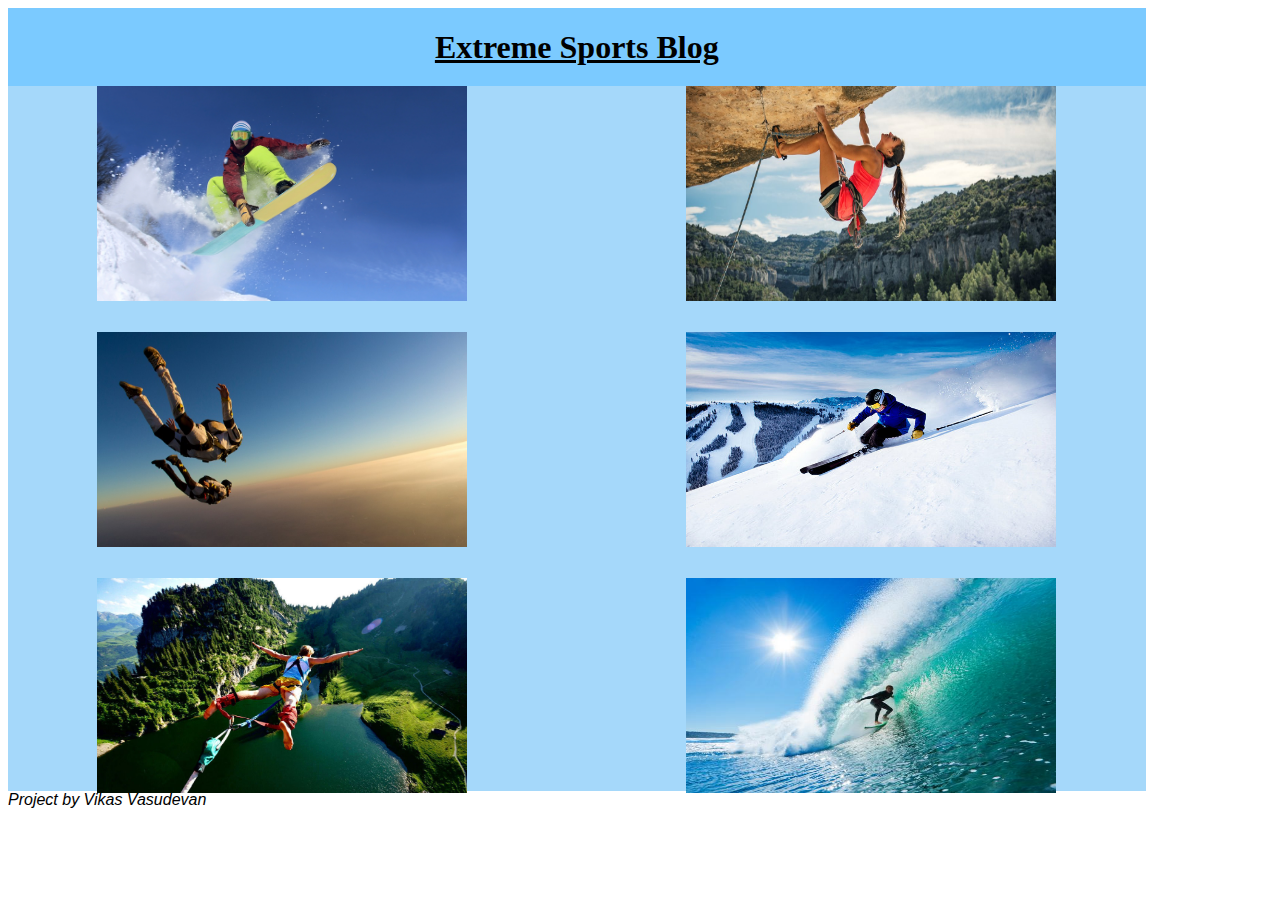
<file: Blog_Project/index.html>
<html lang="en">
<head>
    <meta charset="UTF-8">
    <meta http-equiv="X-UA-Compatible" content="IE=edge">
    <meta name="viewport" content="width=device-width, initial-scale=1.0">
    <link rel="stylesheet" href="styles/styles.css">
    <title>Blog</title>
</head>
<body>
    <div class="container">
        <div class="header">
            <h1><u> <a href="startup.html">Extreme Sports Blog</a></u></h1>
        </div>
      
        <div class="main">
            <div class="about">
               
            </div>
            
            <div class="mainGrid">
                
                <div class="photobox" id="photoOne">
                    <a id="pic1Link" href="snowboarding.html"><img src="styles/src/photo1.jpg" alt="" width="370px" height="215px" ></a>                    
                </div>
                
                <div class="photobox" id="photoTwo">
                    <a id="pic1Link" href="rockClimbing.html"><img src="styles/src/photo2.jpg" alt="" width="370px" height="215px"></a>
                </div>
                <div class="photobox" id="photoThree">
                    <a id="pic1Link" href="skydiving.html"><img src="styles/src/photo3.jpg" alt="" width="370px" height="215px"></a>
                </div>
                <div class="photobox" id="photoFour">
                    <a id="pic1Link" href="skiing.html"><img src="styles/src/photo4.jpg" alt="" width="370px" height="215px"></a>
                </div>
                <div class="photobox" id="photoFive">
                    <a id="pic1Link" href="bungee.html"><img src="styles/src/photo5.jpg" alt="" width="370px" height="215px"></a>
                </div>
                <div class="photobox" id="photoSix">
                    <a id="pic1Link" href="surfing.html"><img src="styles/src/photo6.jpg" alt="" width="370px" height="215px"></a>
                </div>
            </div>
        </div>
        <footer class="footer">
           <em> Project by Vikas Vasudevan</em>
        </footer>
    </div>
    
</body>
</html>
</file>
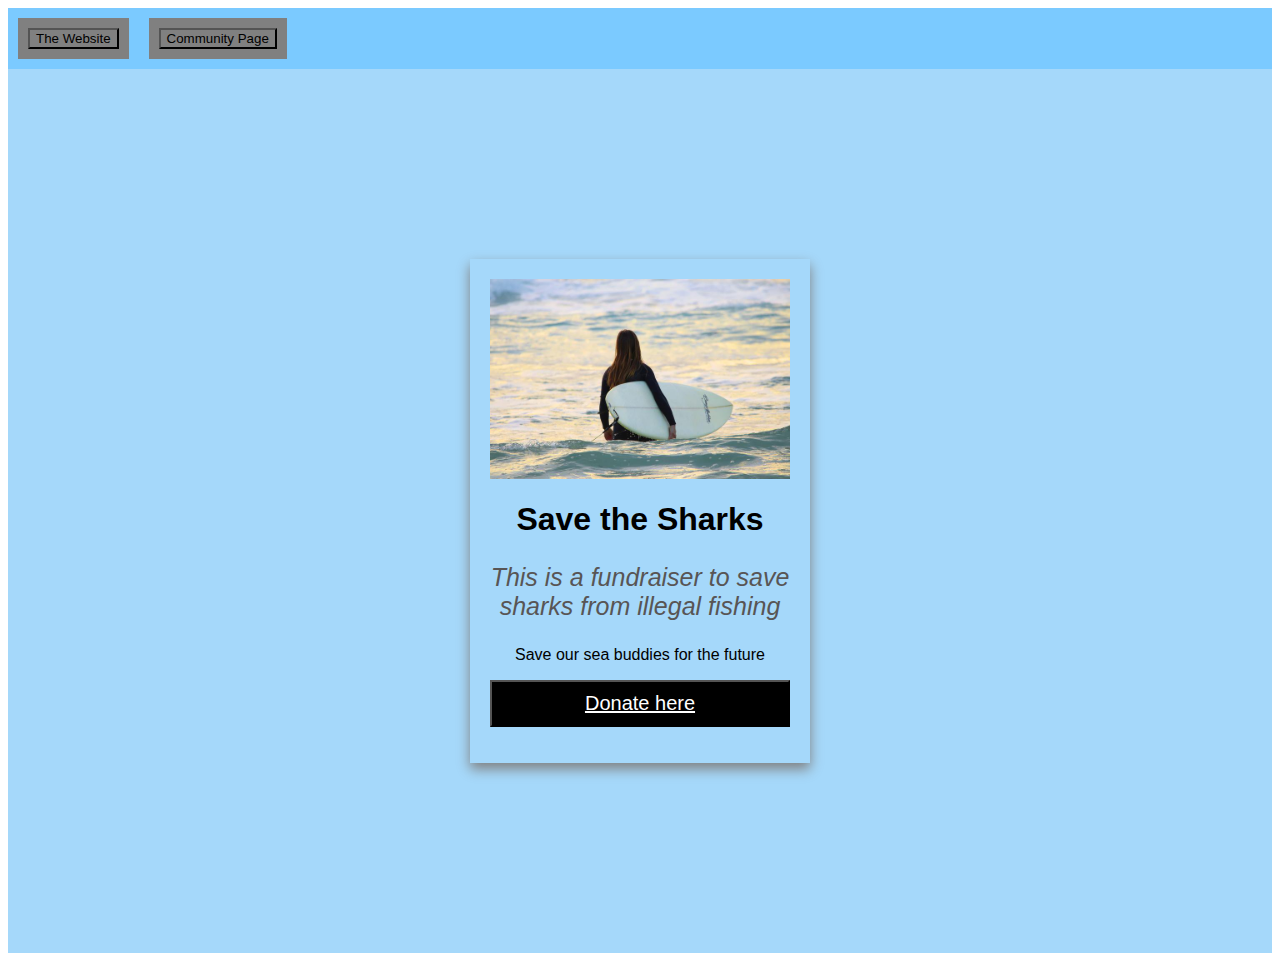
<file: Blog_Project/about.html>
<html lang="en">
<head>
    <meta charset="UTF-8">
    <meta http-equiv="X-UA-Compatible" content="IE=edge">
    <meta name="viewport" content="width=device-width, initial-scale=1.0">
    <link rel="stylesheet" href="styles/styles1.css">
    <title>About</title>
</head>
<body>
    <div class="flex-container">
        <div><button><a href="index.html">The Website</a></button> </div>
        <div><button>Community Page</button></div>
        

    </div>
    <div class="flex-container2">
        <div class="card1">
            <img src="styles/src/surfing.png" alt="Denim Jeans" style="width:100%">
            <h1>Save the Sharks</h1>
            <p class="subhead"><em>This is a fundraiser to save sharks from illegal fishing</em></p>
            <p>Save our sea buddies for the future</p>
            <p><button><u>Donate here</u></button></p>
          </div>
    </div>
</body>
</html>
</file>
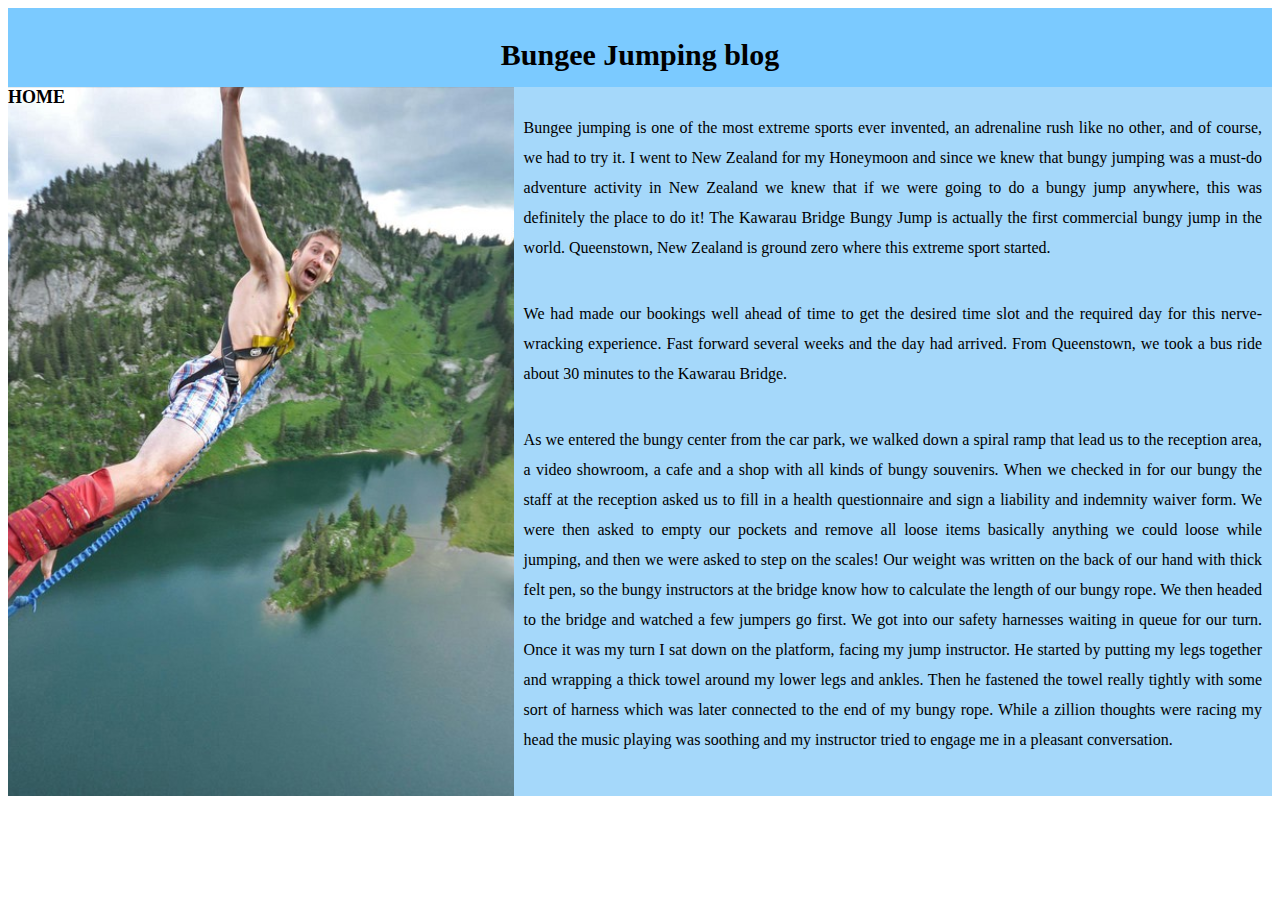
<file: Blog_Project/bungee.html>
<html lang="en">
<head>
    <meta charset="UTF-8">
    <meta http-equiv="X-UA-Compatible" content="IE=edge">
    <meta name="viewport" content="width=device-width, initial-scale=1.0">
    <link rel="stylesheet" href="styles/styles2.css">
    <title>Blogs</title>
</head>
<body>
    <div class="container">
        <div class="header1">
            <strong><p class="title">Bungee Jumping blog</p></strong>
        </div>
        <div class="pic5" title="Bungee, New Zealand">
            <a href="index.html" class="backBtn">HOME</a>
        </div>
        <div class="content">
            <p>Bungee jumping is one of the most extreme sports ever invented, an adrenaline rush like no other, and of course, we had to try it. I went to New Zealand for my Honeymoon and since we knew that bungy jumping was a must-do adventure activity in New Zealand we knew that if we were going to do a bungy jump anywhere, this was definitely the place to do it! The Kawarau Bridge Bungy Jump is actually the first commercial bungy jump in the world. Queenstown, New Zealand is ground zero where this extreme sport started.</p>
            <p>We had made our bookings well ahead of time to get the desired time slot and the required day for this nerve-wracking experience. Fast forward several weeks and the day had arrived. From Queenstown, we took a bus ride about 30 minutes to the Kawarau Bridge.</p>
            <p>As we entered the bungy center from the car park, we walked down a spiral ramp that lead us to the reception area, a video showroom, a cafe and a shop with all kinds of bungy souvenirs. When we checked in for our bungy the staff at the reception asked us to fill in a health questionnaire and sign a liability and indemnity waiver form. We were then asked to empty our pockets and remove all loose items basically anything we could loose while jumping, and then we were asked to step on the scales! Our weight was written on the back of our hand with thick felt pen, so the bungy instructors at the bridge know how to calculate the length of our bungy rope. We then headed to the bridge and watched a few jumpers go first.
                We got into our safety harnesses waiting in queue for our turn. Once it was my turn I sat down on the platform, facing my jump instructor. He started by putting my legs together and wrapping a thick towel around my lower legs and ankles. Then he fastened the towel really tightly with some sort of harness which was later connected to the end of my bungy rope. While a zillion thoughts were racing my head the music playing was soothing and my instructor tried to engage me in a pleasant conversation.</p>
        </div>
    </div>
    
</body>
</html>
</file>
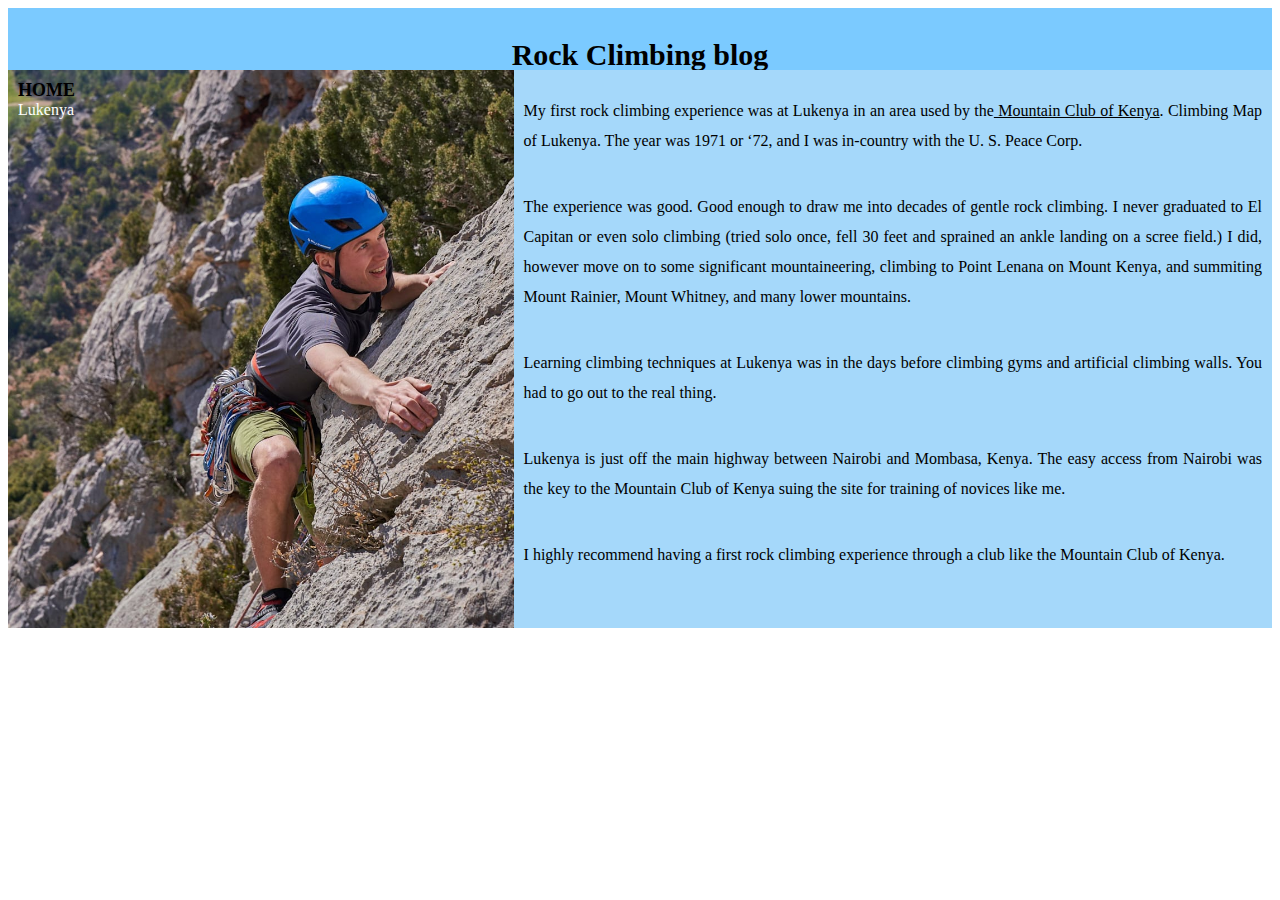
<file: Blog_Project/rockClimbing.html>
<html lang="en">
<head>
    <meta charset="UTF-8">
    <meta http-equiv="X-UA-Compatible" content="IE=edge">
    <meta name="viewport" content="width=device-width, initial-scale=1.0">
    <link rel="stylesheet" href="styles/styles2.css">
    <title>Blogs</title>
</head>
<body>
    <div class="container">
        <div class="header1">
            <strong><p class="title">Rock Climbing blog</p></strong>
        </div>
        <div class="pic2" title="Rock climbing, Lukenya, Kenya">
            <a href="index.html" class="backBtn">HOME</a>
            <figcaption style="color: white">Lukenya</figcaption>
        </div>
        <div class="content">
            <p>My first rock climbing experience was at Lukenya in an area used by the<u> Mountain Club of Kenya</u>. Climbing Map of Lukenya. The year was 1971 or ‘72, and I was in-country with the U. S. Peace Corp.</p>

               <p> The experience was good. Good enough to draw me into decades of gentle rock climbing. I never graduated to El Capitan or even solo climbing (tried solo once, fell 30 feet and sprained an ankle landing on a scree field.) I did, however move on to some significant mountaineering, climbing to Point Lenana on Mount Kenya, and summiting Mount Rainier, Mount Whitney, and many lower mountains.</p>
               <p>Learning climbing techniques at Lukenya was in the days before climbing gyms and artificial climbing walls. You had to go out to the real thing.</p>

                <p>Lukenya is just off the main highway between Nairobi and Mombasa, Kenya. The easy access from Nairobi was the key to the Mountain Club of Kenya suing the site for training of novices like me.</p>
                <p>I highly recommend having a first rock climbing experience through a club like the Mountain Club of Kenya.</p>
        </div>
    </div>
    
</body>
</html>
</file>
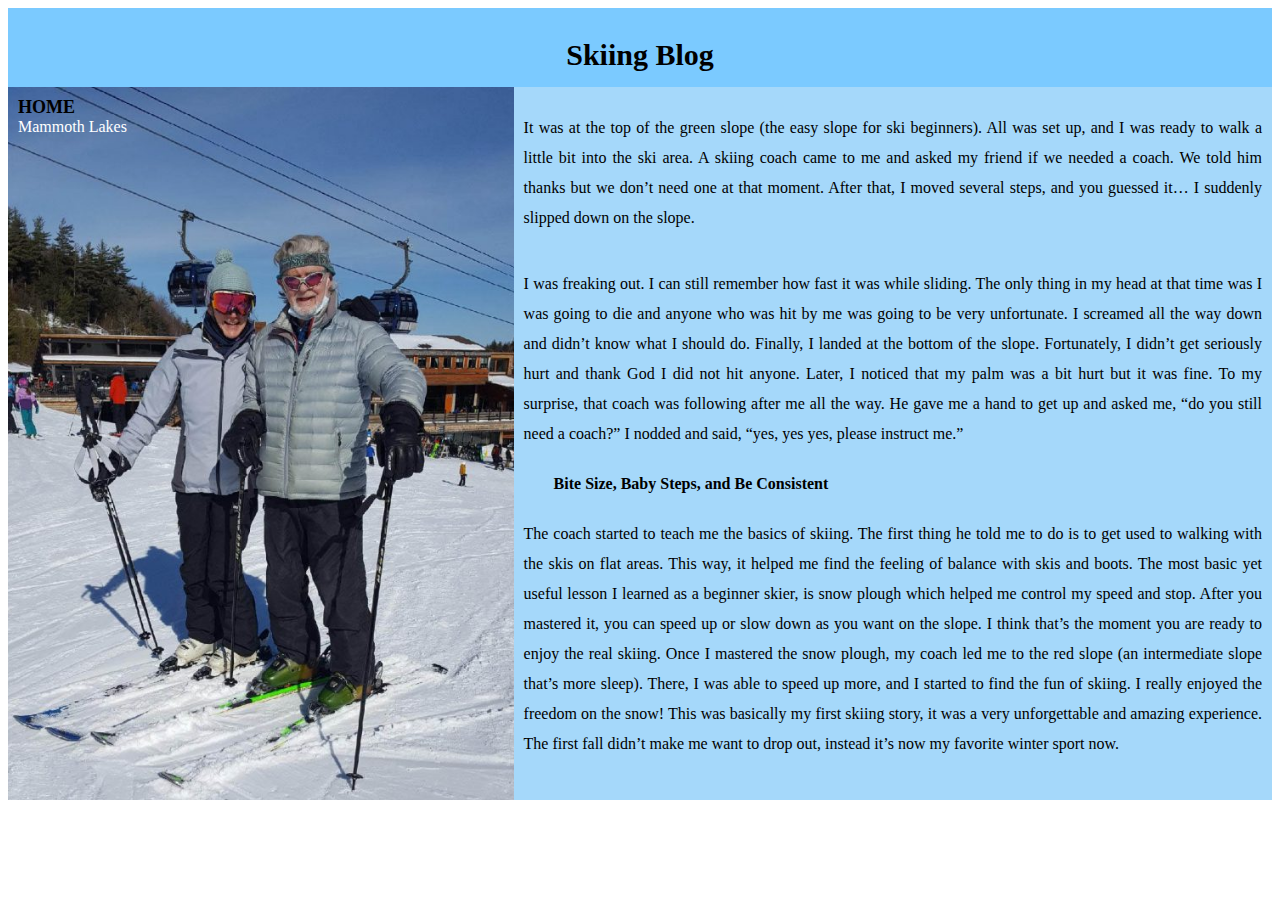
<file: Blog_Project/skiing.html>
<html lang="en">
<head>
    <meta charset="UTF-8">
    <meta http-equiv="X-UA-Compatible" content="IE=edge">
    <meta name="viewport" content="width=device-width, initial-scale=1.0">
    <link rel="stylesheet" href="styles/styles2.css">
    <title>Blogs</title>
</head>
<body>
    <div class="container">
        <div class="header1">
            <strong><p class="title">Skiing Blog</p></strong>
        </div>
        <div class="pic4" title="Skiing at Mammoth Lakes, CA">
            <a href="index.html" class="backBtn">HOME</a>
            <figcaption style="color: white">Mammoth Lakes</figcaption>
        </div>
        <div class="content">
            
            <p>It was at the top of the green slope (the easy slope for ski beginners). All was set up, and I was ready to walk a little bit into the ski area. A skiing coach came to me and asked my friend if we needed a coach.

                We told him thanks but we don’t need one at that moment. After that, I moved several steps, and you guessed it… I suddenly slipped down on the slope.</p>
                
               <p> I was freaking out. I can still remember how fast it was while sliding. The only thing in my head at that time was I was going to die and anyone who was hit by me was going to be very unfortunate.
                
                I screamed all the way down and didn’t know what I should do. Finally, I landed at the bottom of the slope. Fortunately, I didn’t get seriously hurt and thank God I did not hit anyone.
                
                Later, I noticed that my palm was a bit hurt but it was fine.
                
                To my surprise, that coach was following after me all the way. He gave me a hand to get up and asked me, “do you still need a coach?” I nodded and said, “yes, yes yes, please instruct me.”</p>
                
               <blockquote><strong> Bite Size, Baby Steps, and Be Consistent</strong></blockquote>
                
               <p> The coach started to teach me the basics of skiing.
                
                The first thing he told me to do is to get used to walking with the skis on flat areas. This way, it helped me find the feeling of balance with skis and boots.
                
                The most basic yet useful lesson I learned as a beginner skier, is snow plough which helped me control my speed and stop.
                
                After you mastered it, you can speed up or slow down as you want on the slope. I think that’s the moment you are ready to enjoy the real skiing.
                
                Once I mastered the snow plough, my coach led me to the red slope (an intermediate slope that’s more sleep). There, I was able to speed up more, and I started to find the fun of skiing. I really enjoyed the freedom on the snow!
                
                This was basically my first skiing story, it was a very unforgettable and amazing experience. The first fall didn’t make me want to drop out, instead it’s now my favorite winter sport now.</p>
        </div>
    </div>
    
</body>
</html>
</file>
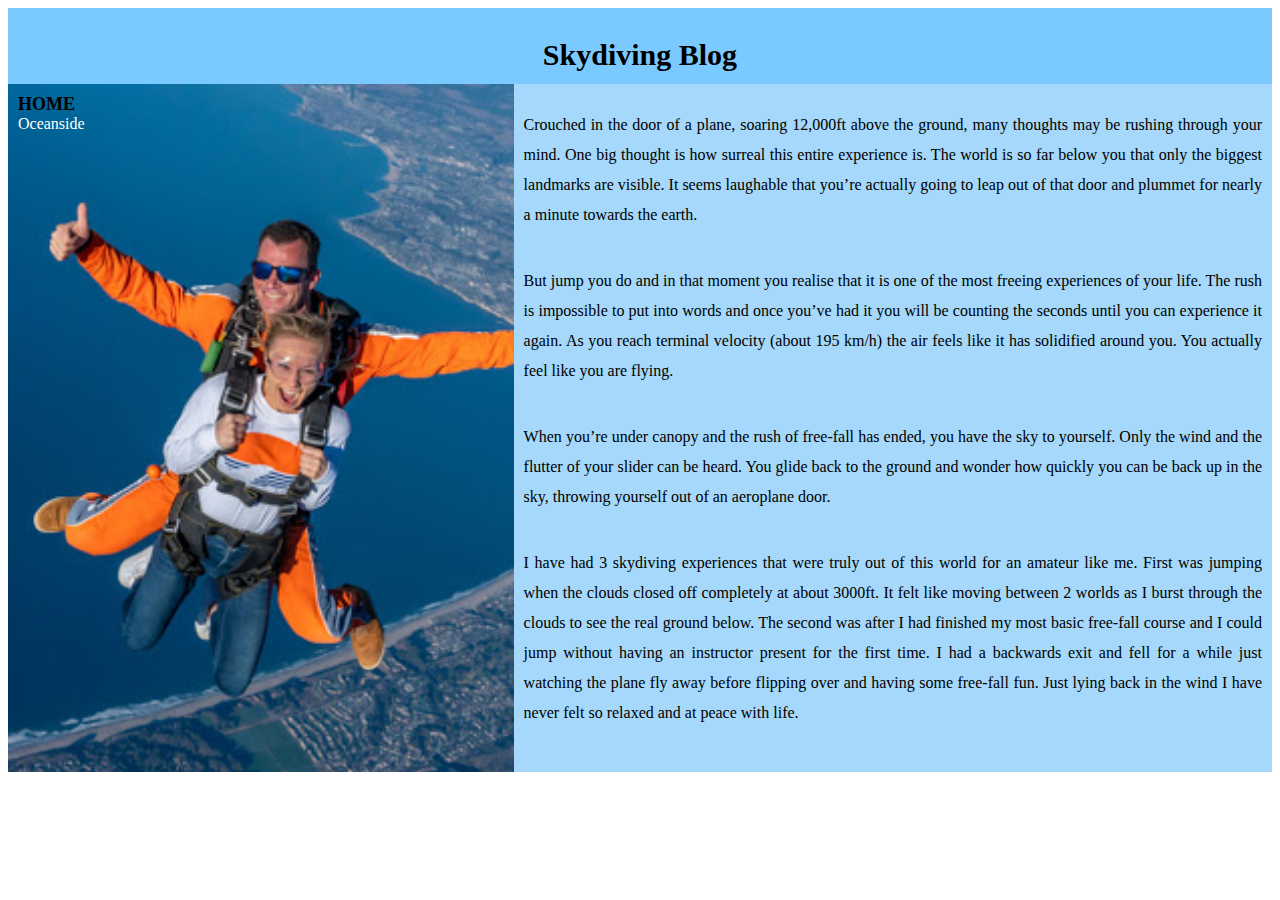
<file: Blog_Project/skydiving.html>
<html lang="en">
<head>
    <meta charset="UTF-8">
    <meta http-equiv="X-UA-Compatible" content="IE=edge">
    <meta name="viewport" content="width=device-width, initial-scale=1.0">
    <link rel="stylesheet" href="styles/styles2.css">

    <title>Blogs</title>
</head>
<body>
    <div class="container">
        <div class="header1">
            <strong><p class="title">Skydiving Blog</p></strong>
        </div>
        <div class="pic3" title="Skydiving at Oceanside, CA">
            <a href="index.html" class="backBtn">HOME</a>
            <figcaption style="color: white">Oceanside</figcaption>
        </div>
        <div class="content">
            <p>Crouched in the door of a plane, soaring 12,000ft above the ground, many thoughts may be rushing through your mind. One big thought is how surreal this entire experience is. The world is so far below you that only the biggest landmarks are visible. It seems laughable that you’re actually going to leap out of that door and plummet for nearly a minute towards the earth.</p>
            <p>But jump you do and in that moment you realise that it is one of the most freeing experiences of your life. The rush is impossible to put into words and once you’ve had it you will be counting the seconds until you can experience it again. As you reach terminal velocity (about 195 km/h) the air feels like it has solidified around you. You actually feel like you are flying.</p>
            <p>When you’re under canopy and the rush of free-fall has ended, you have the sky to yourself. Only the wind and the flutter of your slider can be heard. You glide back to the ground and wonder how quickly you can be back up in the sky, throwing yourself out of an aeroplane door.</p>
            <p>I have had 3 skydiving experiences that were truly out of this world for an amateur like me. First was jumping when the clouds closed off completely at about 3000ft. It felt like moving between 2 worlds as I burst through the clouds to see the real ground below. The second was after I had finished my most basic free-fall course and I could jump without having an instructor present for the first time. I had a backwards exit and fell for a while just watching the plane fly away before flipping over and having some free-fall fun. Just lying back in the wind I have never felt so relaxed and at peace with life.</p>
        </div>
    </div>
    
</body>
</html>
</file>
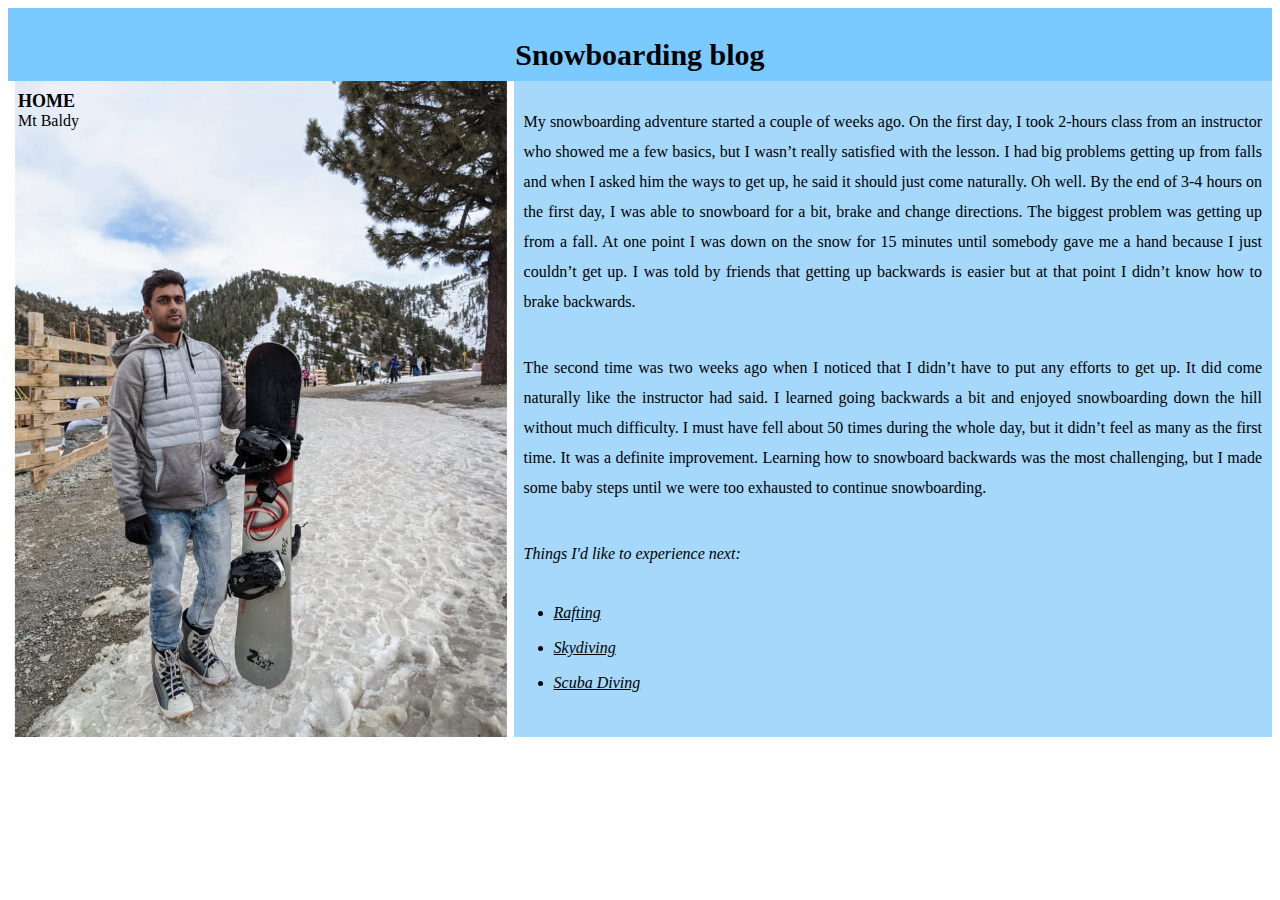
<file: Blog_Project/snowboarding.html>
<html lang="en">
<head>
    <meta charset="UTF-8">
    <meta http-equiv="X-UA-Compatible" content="IE=edge">
    <meta name="viewport" content="width=device-width, initial-scale=1.0">
    <link rel="stylesheet" href="styles/styles2.css">
    <title>Blogs</title>
</head>
<body>
    <div class="container">
        <div class="header1">
            
           <strong><p class="title">Snowboarding blog</p></strong>
        </div>
        <div class="pic" title="Snowboarding at Mount Blady, CA">
         <a href="index.html" class="backBtn">HOME</a>
         <figcaption>Mt Baldy</figcaption>
        </div>
        <div class="content">
            <p>My snowboarding adventure started a couple of weeks ago. On the first day, I took 2-hours class from an instructor who showed me a few basics, but I wasn’t really satisfied with the lesson. I had big problems getting up from falls and when I asked him the ways to get up, he said it should just come naturally. Oh well. By the end of 3-4 hours on the first day, I was able to snowboard for a bit, brake and change directions. The biggest problem was getting up from a fall. At one point I was down on the snow for 15 minutes until somebody gave me a hand because I just couldn’t get up. I was told by friends that getting up backwards is easier but at that point I didn’t know how to brake backwards.</p>
            <p>The second time was two weeks ago when I noticed that I didn’t have to put any efforts to get up. It did come naturally like the instructor had said. I learned going backwards a bit and enjoyed snowboarding down the hill without much difficulty. I must have fell about 50 times during the whole day, but it didn’t feel as many as the first time. It was a definite improvement. Learning how to snowboard backwards was the most challenging, but I made some baby steps until we were too exhausted to continue snowboarding.</p>
            <p><em>Things I'd like to experience next:</em></p>
            <div class="myList">
                <ul>
                    <li><em><u>Rafting</u></em></li>
                    <li><em><u>Skydiving</u></em></li>
                    <li><em><u>Scuba Diving</u></em></li>
                </ul>
            </div>
        </div>
        
    </div>
    
</body>
</html>
</file>
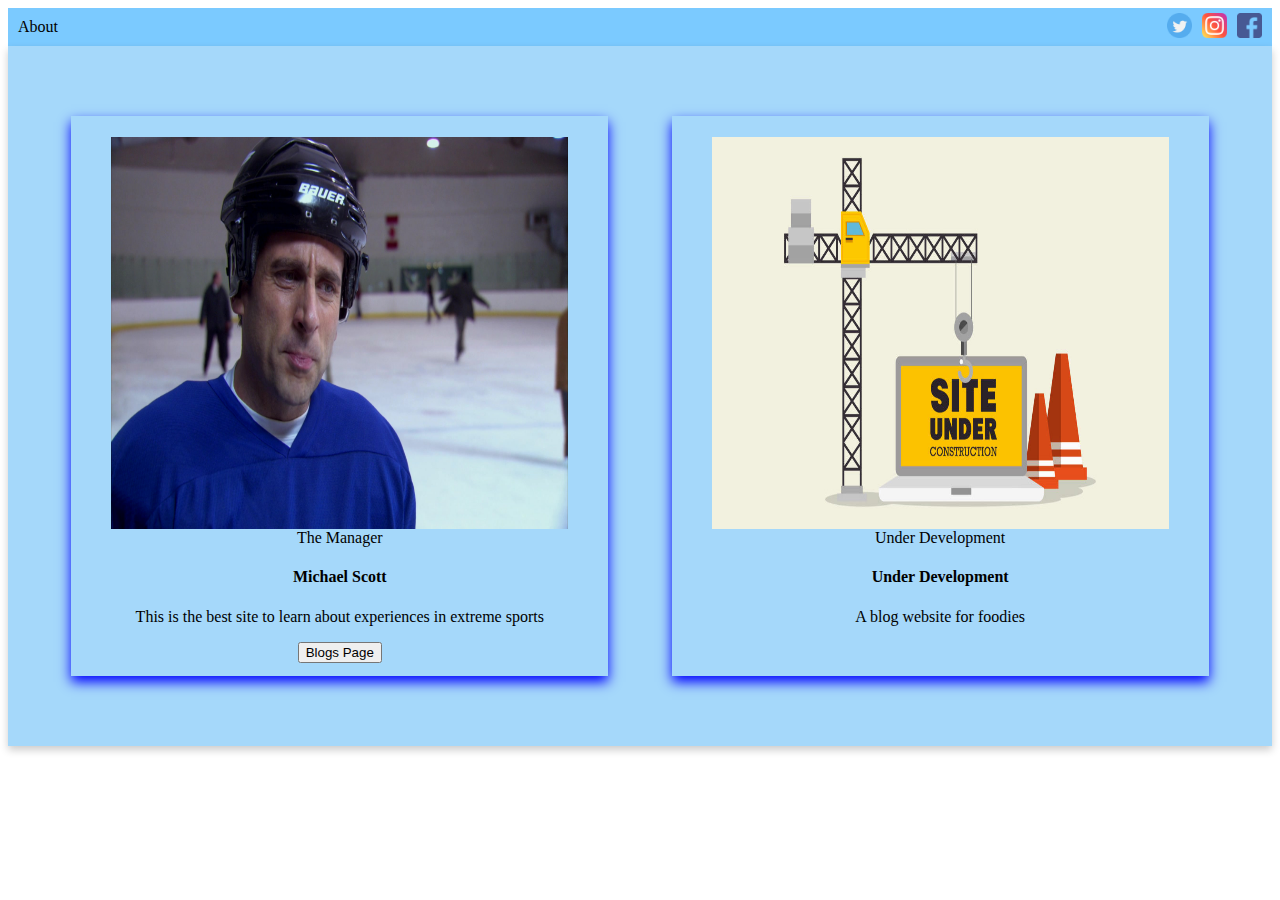
<file: Blog_Project/startup.html>
<html lang="en">
<head>
    <meta charset="UTF-8">
    <meta http-equiv="X-UA-Compatible" content="IE=edge">
    <meta name="viewport" content="width=device-width, initial-scale=1.0">
    <link rel="stylesheet" href="styles/styles0.css">
    <title>Document</title>
</head>
<body>
    <div class="page">
        <div class="navbar">
            <ul class="rightList">               
                <li><a href="about.html"> About</a></li>                              
            </ul>
            <ul class="listLeft">
                <li><img src="styles/src/facebook.png" title="facebook"></li>
                <li><img src="styles/src/instagram.png" title="instagram"></li>
                <li><img src="styles/src/twitter.png" title="Twitter"></li>
            </ul>
        </div>
        <div class="cards">
            <div class="card1">
                <figure>
                    <img src="styles/src/scott.jpg" style="width: 100%" alt="Michael scott">
                    <figcaption>The Manager</figcaption>
                </figure>
                
                <div class="container">
                    <h4>Michael Scott</h4>
                    This is the best site to learn about experiences in extreme sports</p>
                    <form action="index.html">
                        <input type="submit" value="Blogs Page">
                    </form>

                </div>
            </div>
            <div class="card2">
                <figure>
                    <img src="styles/src/site.jpg" style="width: 100%" alt="">
                    <figcaption>Under Development</figcaption>
                </figure>
                
                <div class="container">
                    <h4>Under Development</h4>
                    <p>A blog website for foodies</p>
                    
                    

                </div>
            </div>
                
              
              
            </div>
           
            
        </div>
        
    </div>
    
</body>
</html>
</file>
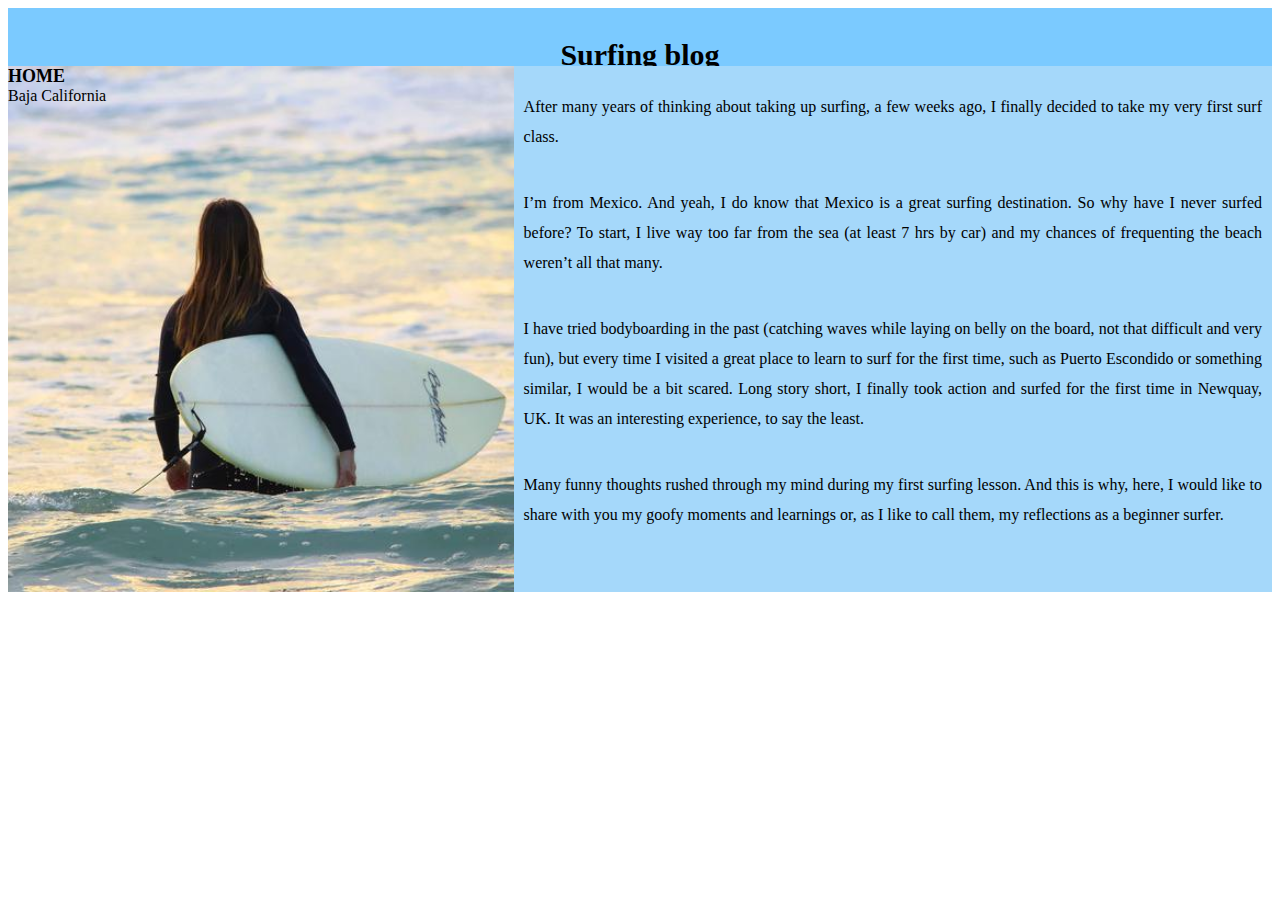
<file: Blog_Project/surfing.html>
<html lang="en">
<head>
    <meta charset="UTF-8">
    <meta http-equiv="X-UA-Compatible" content="IE=edge">
    <meta name="viewport" content="width=device-width, initial-scale=1.0">
    <link rel="stylesheet" href="styles/styles2.css">
    <title>Blogs</title>
</head>
<body>
    <div class="container">
        <div class="header1">
            <strong><p class="title">Surfing blog</p></strong>
        </div>
        <div class="pic6" title="Surfing, Baja Califonia, Mexico">
            <a href="index.html" class="backBtn">HOME</a>
            <figcaption style="color: black">Baja California</figcaption>
        </div>
        <div class="content">
            <p>After many years of thinking about taking up surfing, a few weeks ago, I finally decided to take my very first surf class.</p>

            <p> I’m from Mexico. And yeah, I do know that Mexico is a great surfing destination. So why have I never surfed before? To start, I live way too far from the sea (at least 7 hrs by car) and my chances of frequenting the beach weren’t all that many. </p>
            
                <p> I have tried bodyboarding in the past (catching waves while laying on belly on the board, not that difficult and very fun), but every time I visited a great place to learn to surf for the first time, such as Puerto Escondido or something similar, I would be a bit scared. Long story short, I finally took action and surfed for the first time in Newquay, UK. It was an interesting experience, to say the least.</p>
            
                    <p> Many funny thoughts rushed through my mind during my first surfing lesson. And this is why, here, I would like to share with you my goofy moments and learnings or, as I like to call them, my reflections as a beginner surfer.</p>
        </div>
    </div>
    
</body>
</html>
</file>
<file: Blog_Project/styles/styles.css>
@import url("page_styles/indexstyles.css");

/*Mobile medium*/
@media (min-width: 375px) and (max-width: 399px) {
  .maingrid {
    display: grid;
    justify-content: center;
    height: 100%;
    padding-right: 50px;
    width: 90%;
    grid-template-columns: 100%;
    grid-template-rows: 15% 15% 15% 15% 15% 15% 15%;
    grid-template-areas:
      "main"
      "main"
      "main"
      "main"
      "main"
      "main";
  }
  img {
    width: 200px;
    margin: 0 auto;
    padding-left: 30px;
  }
  .container {
    width: 95%;
  }
}

/* Mobile small*/
@media (min-width: 320px) and (max-width: 374px) {
  .maingrid {
    display: grid;
    justify-content: center;
    height: 100%;
    padding-right: 50px;
    width: 90%;
    grid-template-columns: 100%;
    grid-template-rows: 15% 15% 15% 15% 15% 15% 15%;
    grid-template-areas:
      "main"
      "main"
      "main"
      "main"
      "main"
      "main";
  }

  img {
    width: 200px;
    margin: 0 auto;
    padding-left: 30px;
  }
  .container {
    width: 95%;
  }
}
</file>
<file: Blog_Project/styles/styles1.css>
.flex-container{
    display: flex;
    background-color:  rgb(123, 202, 255);
}

.flex-container > div{
    background-color: grey;
    padding: 10px;
    margin: 10px;
}
button{
    background-color: grey;
}

.flex-container2{
    display: flex;
    background-color:  rgb(165, 216, 250);
    flex-direction: row;
    height: 100%;
}



.card1 {
    padding: 20px;
    box-shadow: 0 6px 12px 0 grey;
    max-width: 300px;
    margin: auto;
    text-align: center;
    font-family: arial;
}
  
  .subhead {
    color: rgb(88, 85, 85);
    font-size: 25px;
}
  
  .card1 button {       
    padding: 10px;
    color: white;
    background-color: #000;
    text-align: center;    
    width: 100%;
    font-size: 20px;
}
  
  .card1 button:hover {
    opacity: 0.5;
}

  a{
      text-decoration: none;
      color: black;
}
</file>
<file: Blog_Project/styles/styles2.css>
@import url("page_styles/pagestyles.css");

/*Tablet*/
@media (min-width: 768px) and (max-width: 1024px) {
  .container {
    display: flex;
    flex-direction: column;
  }
  .pic,
  .pic1,
  .pic2,
  .pic3,
  .pic4,
  .pic5,
  .pic6 {
    height: 400px;
  }
}

/*large screen*/
@media (min-width: 1101px) {
  .container {
    display: grid;
    justify-content: center;
    grid-template-columns: 40% 60%;
    grid-template-rows: 10% 90%;
    grid-template-areas:
      "hd hd"
      "pic content";
  }
}

/*Mobile devices*/
@media (min-width: 320px) and (max-width: 768px) {
  .container {
    display: flex;
    flex-direction: column;
  }
  .pic,
  .pic1,
  .pic2,
  .pic3,
  .pic4,
  .pic5,
  .pic6 {
    height: 200px;
  }
}
</file>
<file: Blog_Project/styles/styles0.css>
@import url("page_styles/startupstyle.css");

.cards {
  background-color: rgb(165, 216, 250);
  display: grid;
  height: 700px;
  grid-template-columns: 5% 42.5% 5% 42.5% 5%;
  grid-template-rows: 10% 80% 10%;
  grid-template-areas:
    "t1 t2 t3 t4"
    "m1 m2 m3 m4"
    "b1 b2 b3 b4";

  box-shadow: 0 4px 8px 0 rgba(0, 0, 0, 0.2);
  transition: 0.3s;

  margin: 0 auto;
}

/* Mobile view*/
@media (min-width: 100px) and (max-width: 480px) {
  .cards {
    background-color: rgb(165, 216, 250);
    display: grid;
    height: 100%;
    grid-template-columns: 100%;
    grid-template-rows: 10% 45% 45%;
    grid-template-areas:
      "t1 t2 "
      "m2 m2"
      "m4 m4";

    box-shadow: 0 4px 8px 0 rgba(0, 0, 0, 0.2);
    transition: 0.3s;

    margin: 0 auto;
  }

  .card1 {
    height: 200px;
    margin-bottom: 20px;
  }
  .card2 {
    height: 200px;
    margin-top: 20px;
  }
}

/* Laptop view*/
@media (min-width: 1024px) {
  .cards {
    background-color: rgb(165, 216, 250);
    display: grid;
    height: 700px;
    grid-template-columns: 5% 42.5% 5% 42.5% 5%;
    grid-template-rows: 10% 80% 10%;
    grid-template-areas:
      "t1 t2 t3 t4"
      "m1 m2 m3 m4"
      "b1 b2 b3 b4";

    box-shadow: 0 4px 8px 0 rgba(0, 0, 0, 0.2);
    transition: 0.3s;

    margin: 0 auto;
  }
}

/* Tablet view*/
@media (min-width: 768px) and (max-width: 1023px) {
  .cards {
    background-color: rgb(165, 216, 250);
    display: grid;
    height: 700px;
    grid-template-columns: 5% 42.5% 5% 42.5% 5%;
    grid-template-rows: 10% 80% 10%;
    grid-template-areas:
      "t1 t2 t3 t4"
      "m1 m2 m3 m4"
      "b1 b2 b3 b4";

    box-shadow: 0 4px 8px 0 rgba(0, 0, 0, 0.2);
    transition: 0.3s;

    margin: 0 auto;
  }
  .card1 {
    height: 600px;
  }
  .card2 {
    height: 600px;
  }
}
</file>
